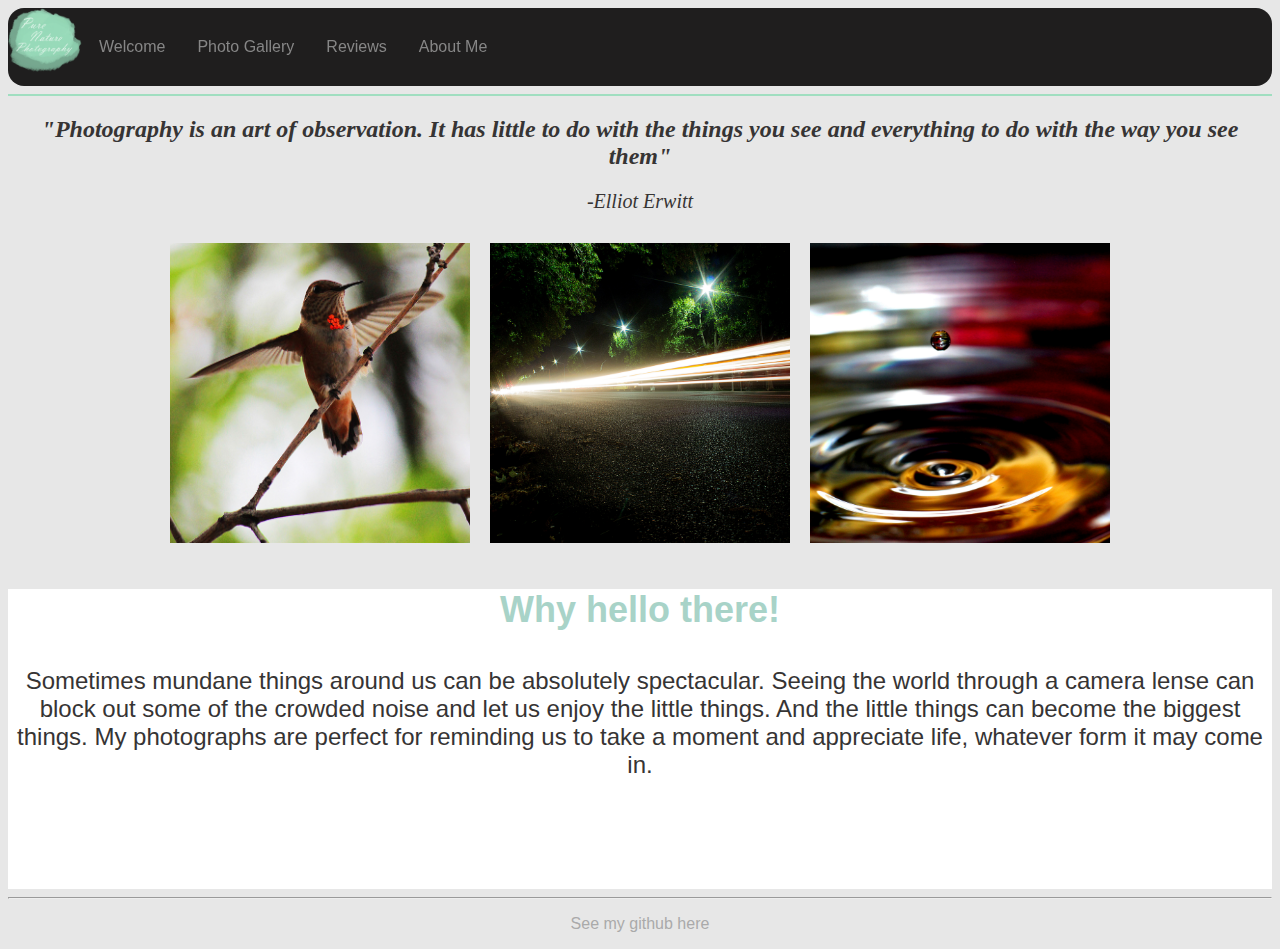
<file: index.html>
<!DOCTYPE html>
<html>
  <head>
    <div class='page'>
    <title/>Pure Nature Photography</title>
    <link rel='stylesheet' href='style.css'/>

    <ul class = 'navul'>
      <li class = 'navli'><img src='logo.png' width='75' class='center'>
      <li class = 'navli'><a href='index.html'>Welcome</a></li>
      <li class = 'navli'><a href='gallery.html'>Photo Gallery</a></li>
      <li class = 'navli'><a href='reviews.html'>Reviews</a></li>
      <li class = 'navli'><a href="aboutMe.html">About Me</a></li>
    </ul>

    <hr color = #a0dec0 />

    </div>

  </head>
  <body>
    <div class='page'>

      <h2> "Photography is an art of observation. It has little to do with the things you see and everything to do with the way you see them" </h2>
      <p class = 'credit'> -Elliot Erwitt </p>
      <div class = 'welcome'>
        <div class = 'welcome-grid'>
          <div class = 'welcome-grid-item'>
            <img src = 'takingFlight.jpg' width='300'>
          </div>
          <div class = 'welcome-grid-item' 'zoom'>
            <img src = 'over80.jpg' width='300'>
          </div>
          <div class = 'welcome-grid-item'>
            <img src = 'plink.JPG' width='300'>
          </div>
        </div>
      </div>
    </div>

    <div class = 'hello-container'>
    
      <h3>  Why hello there! </h3>
      <p class= 'hello-there'> Sometimes mundane things around us can be absolutely spectacular. Seeing the world through a camera lense can block out some of the crowded noise and let us enjoy the little things. And the little things can become the biggest things. My photographs are perfect for reminding us to take a moment and appreciate life, whatever form it may come in. </p>

    </div>
    <hr/>
    <p class = 'footer'> See my github <a href='https://github.com/rise-shout'>here</a></li> </p>
    
    
  </body>
</html>
</file>
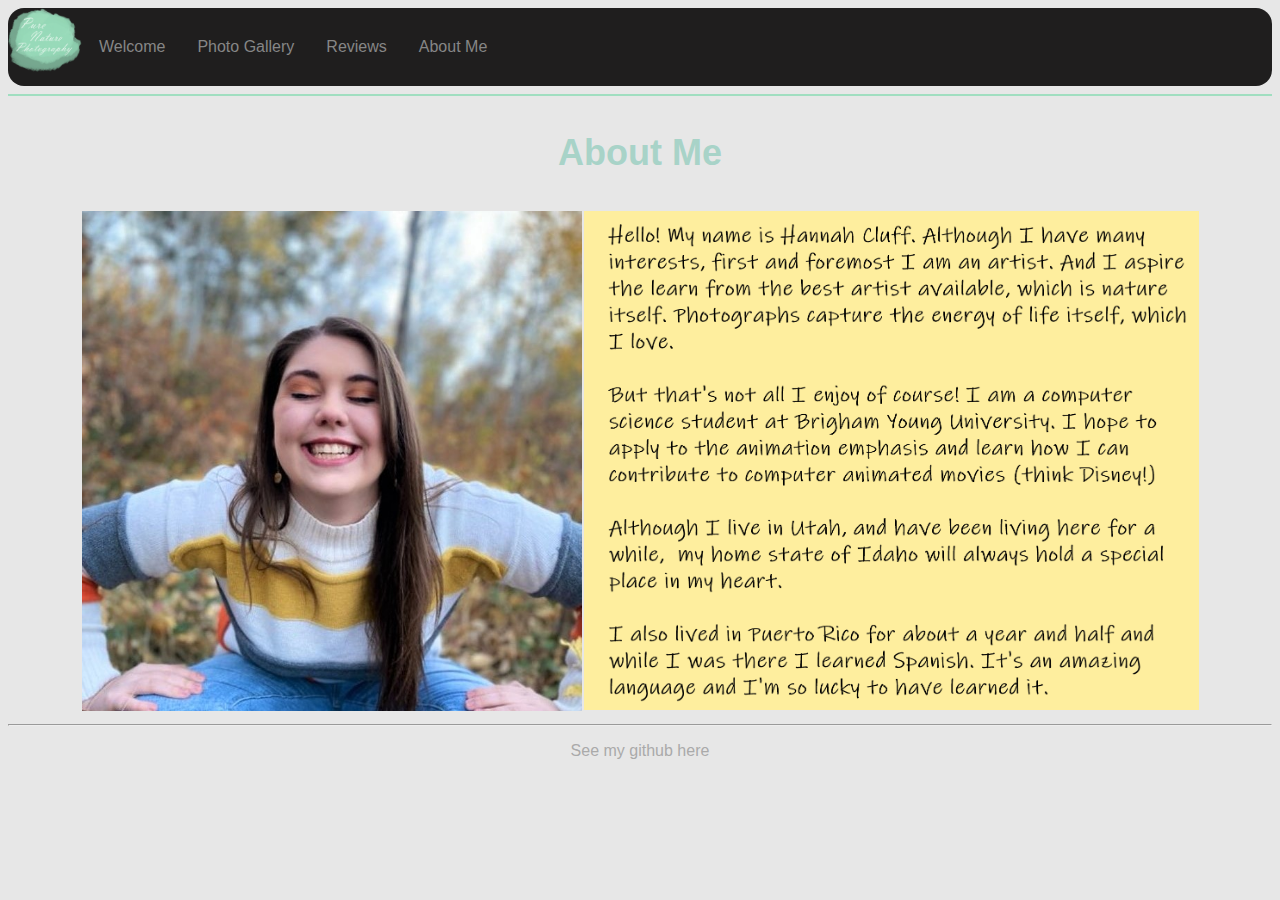
<file: aboutMe.html>
<!DOCTYPE html>
<html>
  <head>
    <div class= 'page'>

      <title/>Pure Nature Photography</title>
      <link rel='stylesheet' href='style.css'/>

      <ul class = 'navul'>
        <li class = 'navli'><img src='logo.png' width='75' class='center'>
        <li class = 'navli'><a href='index.html'>Welcome</a></li>
        <li class = 'navli'><a href='gallery.html'>Photo Gallery</a></li>
        <li class = 'navli'><a href='reviews.html'>Reviews</a></li>
        <li class = 'navli'><a href="aboutMe.html">About Me</a></li>
      </ul>

      <hr color = #a0dec0 />

    </div>

  </head>
  <body>
    <div class = 'page'>

      <h3> About Me </h3>

      <div class='about-me-container'>

        <div class='about-me-grid'>

          <div class='about-me-item'>
            <img src='soy-yo.jpg' width = '500'>
          </div>

          <div class='about-me-item'>
            <img src='intro.png' width = '615'>
          </div>

        </div>

      </div>

      <hr/>

      <p class = 'footer'> See my github <a href='https://github.com/rise-shout'>here</a></li> </p>

    
    
    </div>
  </body>
</html>
</file>
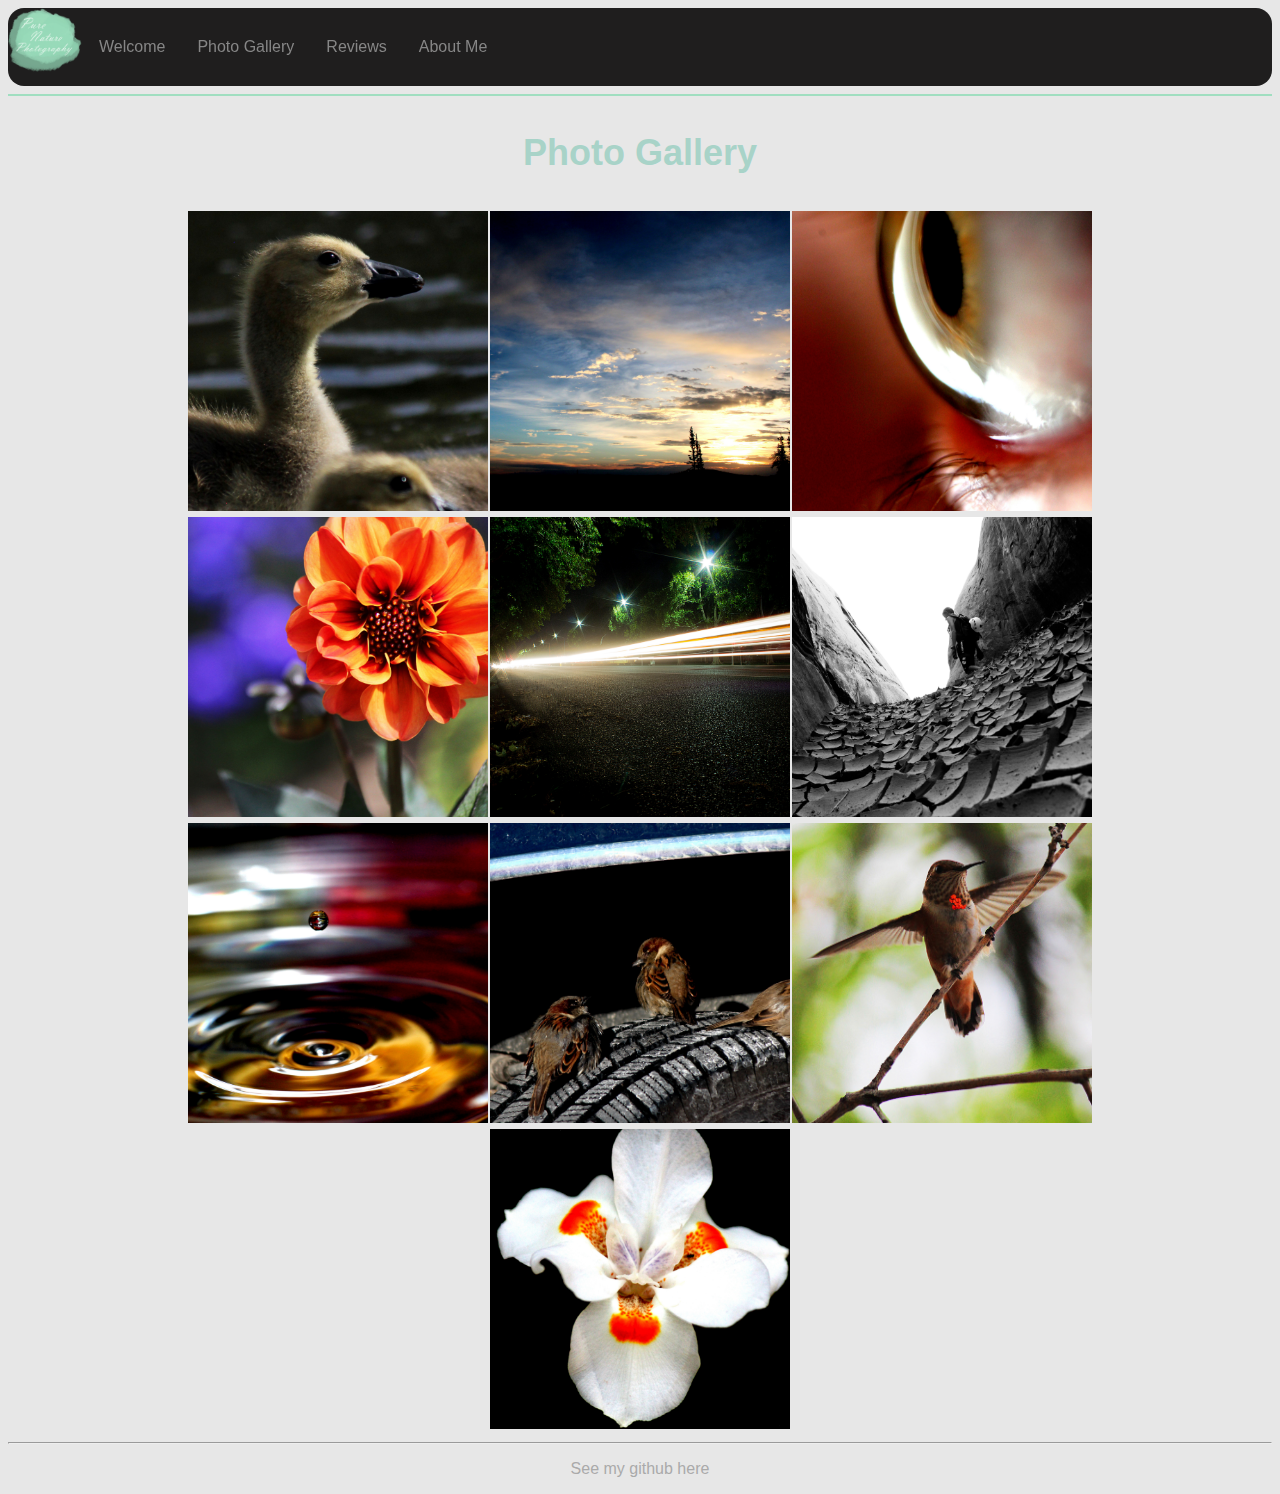
<file: gallery.html>
<!DOCTYPE html>
<html>
  <head>
    <title/>Pure Nature Photography Gallery</title>
    <link rel='stylesheet' href='style.css'/>

    <ul class = 'navul'>
      <li class = 'navli'><img src='logo.png' width='75' class='center'>
      <li class = 'navli'><a href='index.html'>Welcome</a></li>
      <li class = 'navli'><a href='gallery.html'>Photo Gallery</a></li>
      <li class = 'navli'><a href='reviews.html'>Reviews</a></li>
      <li class = 'navli'><a href="aboutMe.html">About Me</a></li>
    </ul>

    <hr color = #a0dec0 />

    <h3> Photo Gallery </h3>

  </head>
  <body>

    <div class='photo-grid-container'>
      <div class='photo-grid'>

        <div class='photo-grid-item'>
          <img src='meAndTheBros.jpg' width='300' height='300'/>
        </div>

        <div class='photo-grid-item'>
          <img src='mountainSunrise.JPG' width='300'/>
        </div>

        <div class='photo-grid-item'>
          <img src='openWide.JPG' width='300'/>
        </div>

        <div class='photo-grid-item'>
          <img src='orange.jpg' width='300' />
        </div>

        <div class='photo-grid-item'>
          <img src='over80.jpg' width='300'/>
        </div>

        <div class='photo-grid-item'>
          <img src='parched.jpg' width='300'/>
        </div>

        <div class='photo-grid-item'>
          <img src='plink.JPG' width='300'/>
        </div>

        <div class='photo-grid-item'>
          <img src='restStop.jpg' width='300'/>
        </div>

        <div class='photo-grid-item'>
          <img src='takingFlight.jpg' width='300'/>
        </div>

        <div class='photo-grid-item'>
          <img src='whiteFlower.JPG' width='300'/>
        </div>

       </div>
     </div>

    <hr/>
    <p class = 'footer'> See my github <a href='https://github.com/rise-shout'>here</a></li> </p>
  </body>
</html>
</file>
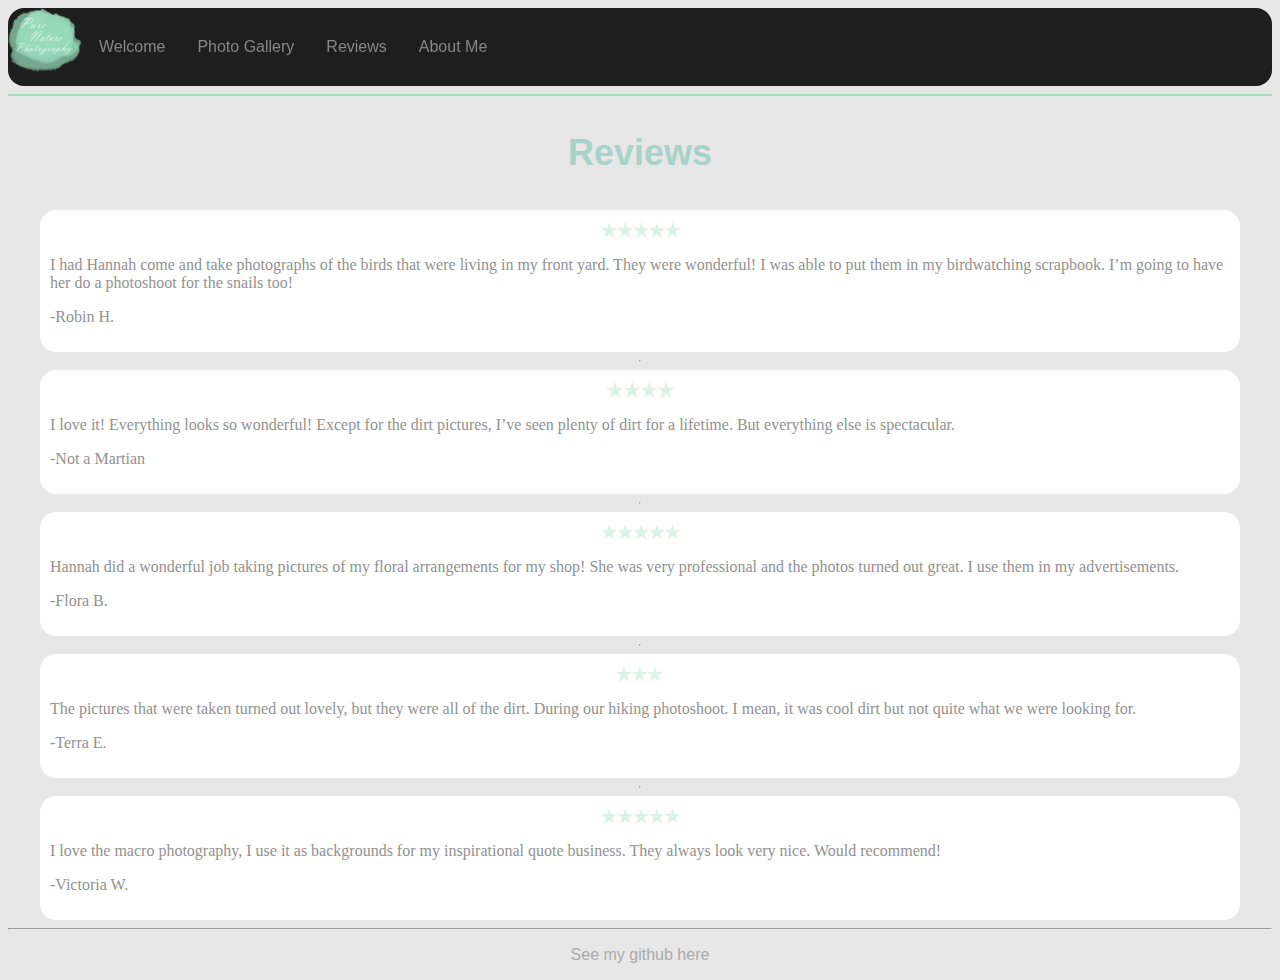
<file: reviews.html>
<!DOCTYPE html>
<html>
  <head>
    <div class='page'>
    <title/>Pure Nature Photography</title>
    <link rel='stylesheet' href='style.css'/>

    <ul class = 'navul'>
      <li class = 'navli'><img src='logo.png' width='75' class='center'>
      <li class = 'navli'><a href='index.html'>Welcome</a></li>
      <li class = 'navli'><a href='gallery.html'>Photo Gallery</a></li>
      <li class = 'navli'><a href='reviews.html'>Reviews</a></li>
      <li class = 'navli'><a href="aboutMe.html">About Me</a></li>
    </ul>

    <hr color = #a0dec0 />

    </div>

  </head>
  <body>
    <div class='page'>

      <h3> Reviews </h3>

      <div class='reviews-container'>

        <div class='reviews-grid'>

          <div class='reviews-item'>
            <img src = 'five stars.jpg' height = '20' class = 'star-center'>
            <p> I had Hannah come and take photographs of the birds that were living in my front yard. They were wonderful! I was able to put them in my birdwatching scrapbook. I’m going to have her do a photoshoot for the snails too!</p>
            <p> -Robin H. </p>
          </div>

          <hr/>

          <div class='reviews-item'>
            <img src = 'four stars.jpg' height = '20' class = 'star-center'>
            <p> I love it! Everything looks so wonderful! Except for the dirt pictures, I’ve seen plenty of dirt for a lifetime. But everything else is spectacular.</p>
            <p> -Not a Martian </p>
          </div>

          <hr/>

          <div class='reviews-item'>
            <img src = 'five stars.jpg' height = '20' class = 'star-center'>
            <p> Hannah did a wonderful job taking pictures of my floral arrangements for my shop! She was very professional and the photos turned out great. I use them in my advertisements.</p>
            <p> -Flora B. </p>
          </div>

          <hr/>

          <div class='reviews-item'>
            <img src = 'three stars.jpg' height = '20' class = 'star-center'>
            <p> The pictures that were taken turned out lovely, but they were all of the dirt. During our hiking photoshoot. I mean, it was cool dirt but not quite what we were looking for. </p>
            <p> -Terra E. </p>
          </div>

          <hr/>

          <div class='reviews-item'>
            <img src = 'five stars.jpg' height = '20' class = 'star-center'>
            <p> I love the macro photography, I use it as backgrounds for my inspirational quote business. They always look very nice. Would recommend! </p>
            <p> -Victoria W. </p>
          </div>

        </div>

      </div>


    <hr/>
    <p class = 'footer'> See my github <a href='https://github.com/rise-shout'>here</a></li> </p>
    
    
  </body>
</html>
</file>
<file: style.css>
/* general code */

body {
  color:#363434;
  background-color:#e7e7e7;
}

h1 {
  font-size:32px;
  font-family: "Helvetica", "Arial", sans-serif;
  text-align: center;
}

h2 {
  color: #363434;
  font-size:24px;
  font-style: italic;
  font-family: "Times New Roman", "Arial", sans-serif;
  text-align: center;
}

h3 {
  color: #a8d3c8;
  font-size:36px;
  font-family: "Helvetica", "Arial", sans-serif;
  text-align: center;
}

.credit {
  color: #363434;
  font-size:20px;
  font-style: italic;
  font-family: "Times New Roman", "Arial", sans-serif;
  text-align: center;
}

/* navbar code*/

.navul {
  flex-wrap:wrap;
  background-color: rgb(31, 30, 30);
  position: -webkit-sticky; /* Safari */
  position: sticky;
  top: 0;
  list-style-type: none;
  margin: 0;
  padding: 0;
  overflow: hidden;
  border-radius:1em;
}

.navli {
  float: left;
 
}

.navli a {
  flex-wrap:wrap;
  display: block;
  border-radius:3em;
  font-family: "Helvetica", "Arial", sans-serif;
  color: rgb(134, 134, 134);
  text-align: center;
  padding: 30px 16px;
  text-decoration: none;
}

.navli a:hover {
  background-color: #abe6c8;
}

/* gallery code */

.photo-grid-container {
  display: flex;
  justify-content: center;
}

.photo-grid {
  width: 1200px;
  display: flex;
  justify-content: center;
  flex-wrap: wrap;
}

.photo-grid-item {
  border: 1px solid #e7e7e700;
  transition: transform .2s; /* Animation */
}

.photo-grid-item:hover {
  transform: scale(1.5); /* (150% zoom) */
}

/*footer format*/

.footer {
  color: #aaaaaa;
  font-family: "Helvetica", "Arial", sans-serif;
  text-align: center;
}

.footer a:link {
  color: #aaaaaa;
  text-decoration: none;
}
.footer a:visited {
  color: #aaaaaa;
}
.footer a:hover {
  color:#75ca9f;
  text-decoration: underline;
}
.footer a:active {
  color: #86ebb1;
}

/*welcome*/

.hello-container {
  background-color: rgb(255, 255, 255);
  justify-content: center;
  width: 100%;
  height: 300px;
}

.hello-there {
  color: #363434;
  font-size:24px;
  font-family: "Helvetica", "Arial", sans-serif;
  text-align: center;
}

.welcome {
  display: flex;
  justify-content: center;
}

.welcome-grid {
  width: 1200px;
  display: flex;
  justify-content: center;
  flex-wrap: wrap;
}

.welcome-grid-item {
  justify-content: center;
  border: 10px solid #e7e7e700;
  transition: transform .2s; /* Animation */
  width: 300px;
  height: 300px;
}

.welcome-grid-item:hover {
  transform: scale(1.5); /* (150% zoom) */
}

/*About Me*/

.about-me-container {
  display: flex;
  justify-content: center;
}

.about-me-grid {
  width: 1200px;
  display: flex;
  justify-content: center;
  flex-wrap: wrap;
}

.about-me-item {
  border: 1px solid #e7e7e700;
}

/*reviews*/

.reviews-container {
  display: flex;
  justify-content: center;
}

.reviews-grid {
  width: 1200px;
  display: flex;
  justify-content: center;
  flex-wrap: wrap;
  flex-direction: column;
}

.reviews-item {
  justify-content: center;
  color: #919191;
  border: 10px solid #ffffff;
  border-radius:1em;
  background-color: #ffffff;
}

.star-center {
  display: block;
  margin-left: auto;
  margin-right: auto;
}


/*responsive design*/

/* Mobile Styles */
@media only screen and (max-width: 400px) {
  .page {
  display: flex;
  flex-wrap: wrap;
  }
}
</file>
